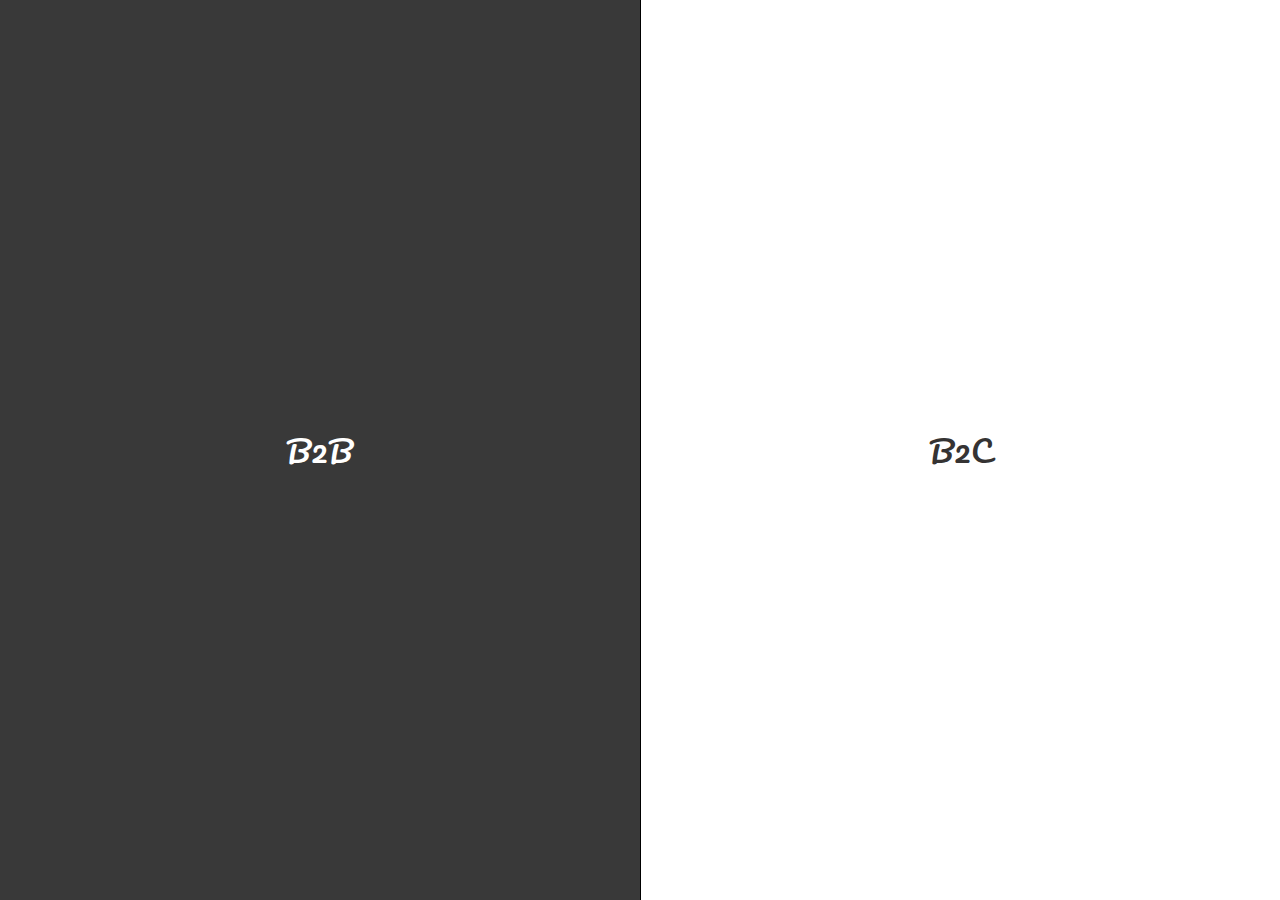
<file: index.html>
<!DOCTYPE html>
<html lang="en">
  <head>
    <meta charset="UTF-8" />
    <meta name="viewport" content="width=device-width, initial-scale=1.0" />
    <meta http-equiv="X-UA-Compatible" content="ie=edge" />
    <title>Welcome</title>

    <link
      href="https://fonts.googleapis.com/css?family=Pacifico"
      rel="stylesheet"
    />
    <style>
      html,
      body {
        margin: 0;
        padding: 0;
        font-family: "Pacifico", cursive;
        font-size: 30px;
        height: 100%;
        width: 100%;
        overflow: hidden;
        display: flex;
        align-items: center;
        justify-content: center;
      }
      .menu {
        display: flex;
        height: 100%;
        width: 100%;
      }
      .menu-link {
        display: flex;
        height: 100%;
        width: 100%;
        align-items: center;
        justify-content: center;
        transition: all 0.15s ease;
        text-decoration: none;
        color: rgb(53, 51, 51);
      }
      .menu-link:first-child:hover {
        background: #393939;
        color: #fff;
      }
      .menu-link:last-child:hover {
        background: #26a65b;
        color: #fff;
      }

      .menu-link:first-child {
        border-right: 1px solid #000;
      }
    </style>
  </head>
  <body>
    <div class="menu">
      <a class="menu-link" href="https://777vasya77.github.io/b2b/">B2B</a>
      <a class="menu-link" href="https://777vasya77.github.io/b2c/">B2C</a>
    </div>
  </body>
</html>
</file>
